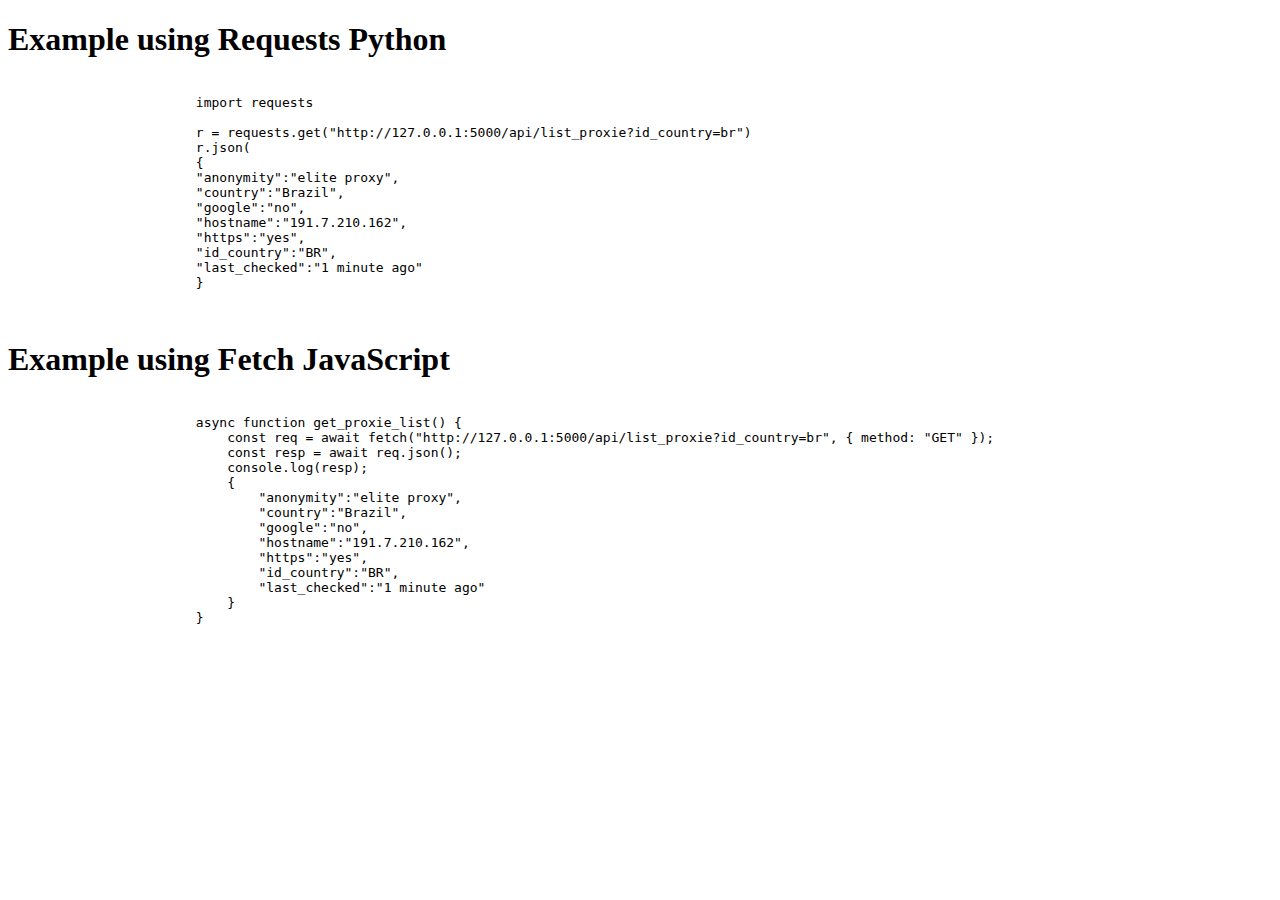
<file: templates/index.html>
<!DOCTYPE html>
<html lang="en">

<head>
    <meta charset="UTF-8">
    <meta http-equiv="X-UA-Compatible" content="IE=edge">
    <meta name="viewport" content="width=device-width, initial-scale=1.0">
    <link rel="stylesheet" href="https://cdn.jsdelivr.net/npm/bootstrap@4.1.3/dist/css/bootstrap.min.css"
        integrity="sha384-MCw98/SFnGE8fJT3GXwEOngsV7Zt27NXFoaoApmYm81iuXoPkFOJwJ8ERdknLPMO" crossorigin="anonymous">

    <title>Provider Proxie Free List</title>
</head>

<body>
    <div class="container">
        <div class="row">
            <div class="col-12">
                <h1>Example using Requests Python</h1>
            </div>
            <div class="col-12">
                <pre>
                    <code>
                        import requests

                        r = requests.get("http://127.0.0.1:5000/api/list_proxie?id_country=br")
                        r.json(
                        {
                        "anonymity":"elite proxy",
                        "country":"Brazil",
                        "google":"no",
                        "hostname":"191.7.210.162",
                        "https":"yes",
                        "id_country":"BR",
                        "last_checked":"1 minute ago"
                        }
                    </code>
                </pre>
            </div>
            <div class="col-12">
                <h1>Example using Fetch JavaScript</h1>
            </div>
            <div class="col-12">
                <pre>
                    <code>
                        async function get_proxie_list() {
                            const req = await fetch("http://127.0.0.1:5000/api/list_proxie?id_country=br", { method: "GET" });
                            const resp = await req.json();
                            console.log(resp);
                            {
                                "anonymity":"elite proxy",
                                "country":"Brazil",
                                "google":"no",
                                "hostname":"191.7.210.162",
                                "https":"yes",
                                "id_country":"BR",
                                "last_checked":"1 minute ago"
                            }
                        }
                    </code>
                </pre>
            </div>
        </div>
    </div>
    <script src="https://code.jquery.com/jquery-3.3.1.slim.min.js"
        integrity="sha384-q8i/X+965DzO0rT7abK41JStQIAqVgRVzpbzo5smXKp4YfRvH+8abtTE1Pi6jizo"
        crossorigin="anonymous"></script>
    <script src="https://cdn.jsdelivr.net/npm/popper.js@1.14.3/dist/umd/popper.min.js"
        integrity="sha384-ZMP7rVo3mIykV+2+9J3UJ46jBk0WLaUAdn689aCwoqbBJiSnjAK/l8WvCWPIPm49"
        crossorigin="anonymous"></script>
    <script src="https://cdn.jsdelivr.net/npm/bootstrap@4.1.3/dist/js/bootstrap.min.js"
        integrity="sha384-ChfqqxuZUCnJSK3+MXmPNIyE6ZbWh2IMqE241rYiqJxyMiZ6OW/JmZQ5stwEULTy"
        crossorigin="anonymous"></script>
</body>

</html>
</file>
